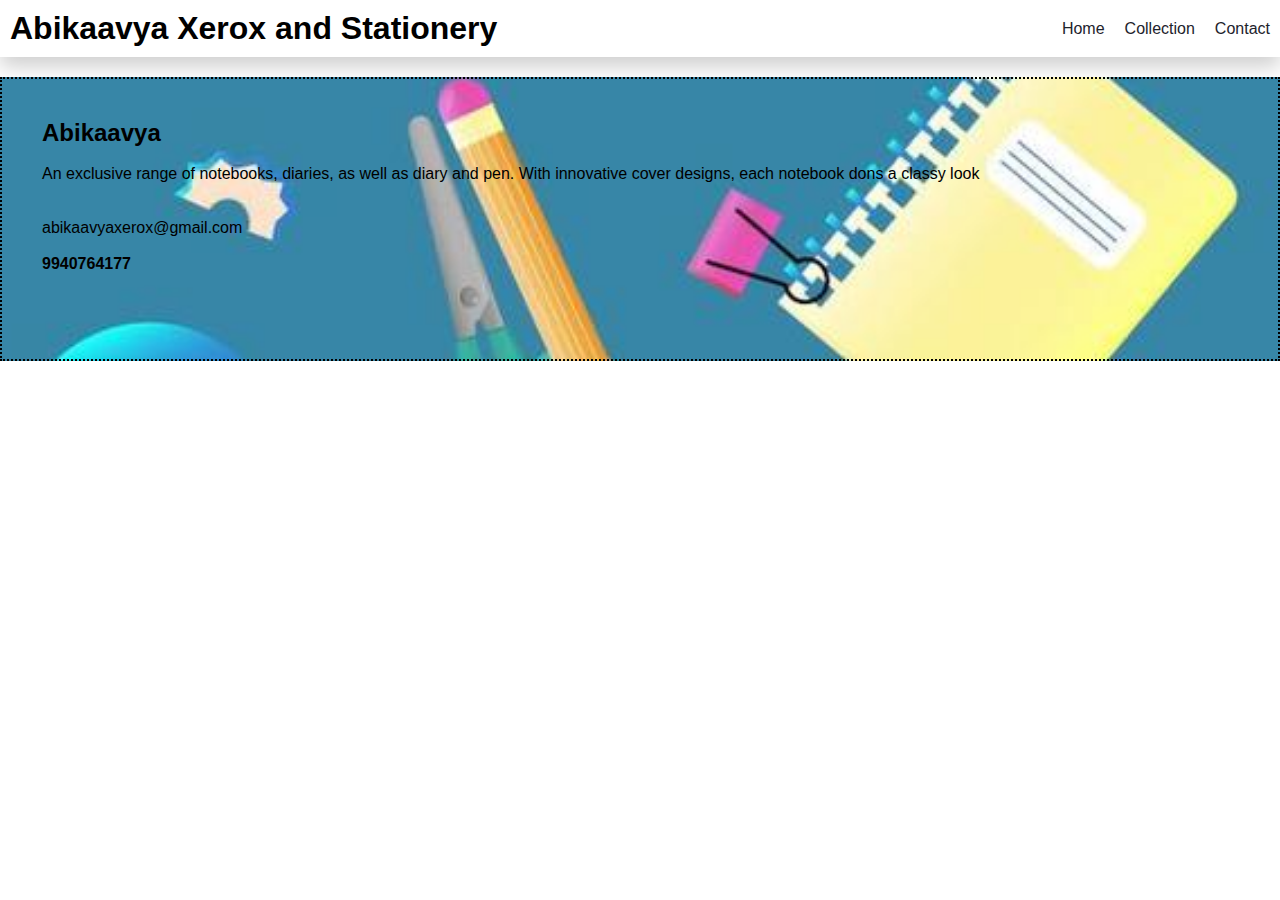
<file: contact.html>
<!DOCTYPE html>
<html lang="en">

<head>
    <meta charset="UTF-8">
    <meta name="viewport" content="width=device-width, initial-scale=1.0">
    <title>Abikaavya Xerox</title>


    <!-- <Google font> -->
    <link rel="preconnect" href="https://fonts.googleapis.com">
    <link rel="preconnect" href="https://fonts.gstatic.com" crossorigin>
    <link
        href="https://fonts.googleapis.com/css2?family=Grey+Qo&family=Monsieur+La+Doulaise&family=Pacifico&display=swap"
        rel="stylesheet">

    <!-- <My css>-->
    <link rel="stylesheet" href="style.css">

    <!-- <Font Awesome Icon> -->
    <link rel="stylesheet" href="https://cdnjs.cloudflare.com/ajax/libs/font-awesome/6.6.0/css/all.min.css"
        integrity="sha512-Kc323vGBEqzTmouAECnVceyQqyqdsSiqLQISBL29aUW4U/M7pSPA/gEUZQqv1cwx4OnYxTxve5UMg5GT6L4JJg=="
        crossorigin="anonymous" referrerpolicy="no-referrer" />

</head>

<body>

    <!-- Navbar -->
    <nav class="navbar">
        <h1>Abikaavya Xerox and Stationery</h1>

        <div class="navbar-links">
            <p class="navbar-link"><a href="">Home</a></p>
            <p class="navbar-link"><a href="">Collection</a></p>
            <p class="navbar-link"><a href="">Contact</a></p>
    
        </div>

        <div class="navbar-menu-toggle" onclick="showNavbar()">
            <i class="fa-solid fa-bars"></i>
        </div>

    </nav>

    <!-- side Navbar -->
    <div class="side-navbar">
        <p style="text-align: right;" onclick="closeNavbar()">
            <i class="fa-solid fa-xmark"></i>
        </p>

        <div class="side-navbar-links">
            <p class="side-navbar-link"><a href="abi.html">Home</a></p>
            <p class="side-navbar-link"><a href="collection.html">Collection</a></p>
            <p class="side-navbar-link"><a href="contact.html">Contact</a></p>
    
        </div>
    </div>
  
<!-- Footer -->
<div class="footer">
    <div class="footer-container">
        <div class="footer-box-1">
            <h2 class="headingText"> Abikaavya</h2><br>
<p>An exclusive range of notebooks, diaries, as well as diary and pen. With innovative cover designs, each notebook dons a classy look</p>
        <div class="footer-icons-container"><br>
            <i class="fa-brands fa-instagram" style="color:#ffffff;"></i>
            <i class="fa-brands fa-facebook" style="color:#ffffff;"></i>
            <i class="fa-brands fa-telegram" style="color:#ffffff;"></i>
        </div>
</div>
    </div>
<br>
    <p> abikaavyaxerox@gmail.com </p> <br>
    <h4>9940764177</h4>

</div>       

</body>

</html>
</file>
<file: style.css>
*{
   padding: 0;
   margin: 0;
}

body{
    font-family: 'Poppins' , sans-serif;
}

.navbar{
   display: flex;
   justify-content: space-between;
   align-items: center;
   padding:10px;
   box-shadow: rgba(0, 0, 0, 0.19) 0px 10px 20px;
}

.navbar-links{
   display: flex;
   column-gap: 20px;
}

.navbar-links a{
   text-decoration: none;
   color:#1D232c;
}

.navbar-links a:hover{
   text-decoration: underline;
   color:#1D232c;   
}

.navbar-menu-toggle{
   display:none;
}

/*side Navbar*/
.side-navbar{
   background-color:#1D232c;
   width: 50%;
   height:100%;
   position: fixed;
   top:0;
   left:-60%;
   padding:20px;
   color:white;
   transition: 2s;
   
}

.side-navbar-link{
   margin-bottom:30px;
   background-color:white;
   border-radius:5px;
   border:1px solid black;
   padding: 8px;
   text-decoration: none;
}

.side-navbar-links a{
   text-decoration: none;
   color: white;
}

.side-navbar-links a:hover{
   text-decoration: underline;
}


/* Header */
.header{
   display:flex;
   justify-content: center;
   gap:50px;
   padding:30px;
   background-image: url("./school.jpg");
}

.header-button{
   padding-left:20px;
   padding-right: 20px;
   padding-top: 10px;
   padding-bottom: 10px;
   margin-top: 10px;
   background-color: #1D232c;
   color:white;
   cursor: pointer;
}

.service{
   padding:20px;
   background-image: url("./school.jpg");
}

.service-container-1{
   display: flex;
   justify-content: space-between;
   align-items: center;
}

.service-container-2{
   display: flex;
   justify-content: space-between;
   align-items: center;
   gap:10px;
}

.service-container-2 div{
   background-color: #f2f4f7;
   border-radius: 5px;
   padding:10px;
}


.new-items{
   display:flex;
   justify-content: space-around;
   flex-wrap:wrap;
   position:relative;
   
}

.new-items-containers{
position:relative;
flex-basis: 20%;



}

.new-items button{
   padding-left: 10%;
   padding-right: 10%;
   padding-top: 5%;
   padding-bottom: 5%;
   margin-top:10px;
   color:#1D232c;
   position:absolute;
   top:50%;
   left:18%;
   border-radius: 10px;
   border:none;

}
.news{
   display:flex;
   flex-direction: column;
   align-items: center;
   margin-top:20px;

}

.news input{
   padding: 11px;
   width:80vw;
   margin-bottom:10px;
   border:solid black 2px;
   align-items:center;
}

.news button{
   margin-top:10px;
   color:#F2F4F7;
   background-color: #1D232c;
   border-radius:10px;
   padding:10px;
   align-items:center;
}

.footer{
   margin-top:20px;
   padding:40px;
   background-color: #1D232c;
   color:#F2F4F7;
   background-image: url("./school.jpg");
height: 200px;
border: 2px dotted black;
background-size: cover;
background-position: 30% 40%;
background-repeat: no-repeat;
background-attachment: fixed;
color:black;
}



/* .product-section{  
   margin-top:20px;
}

.product-search{
   width:80%;
   border:solid black 2px;
   border-radius:20px;
   display:flex;
   justify-content: space-between;
   align-items: center;
   margin:auto;

}

.product-search input{
   border:none;
   background-color: transparent;
   width:100%;
}

.product-search input:focus{
   outline:none;
}

.products{
   padding:20px;
   display:flex;
   gap:10px;
   flex-wrap: wrap;
   justify-content: space-around;
}

.produts-box{
   text-align:center;
   flex-basis: 20%;
   }

.product-box img{
   border-radius: 10px;
}   */
.pic{
   height:30px;
   width:50px;
}  

.container1a{
   display:flex;
   column-gap:100px;
   text-align: center;
   /* margin-left: 50px; */
}


.container1b{
   display:flex;
   column-gap:100px;
   text-align: center;
   /* margin-left: 50px; */
}

.container1c{
   display:flex;
   column-gap:100px;
   text-align: center;
   /* margin-left: 50px; */
}

.container1d{
   display:flex;
   column-gap:100px;
   text-align: center;
   /* margin-left: 50px; */
}

.container1e{
   display:flex;
   column-gap:100px;
   text-align: center;
   /* margin-left: 50px; */
}

.container1f{
   display:flex;
   column-gap:100px;
   text-align: center;
   /* margin-left: 50px; */
}

.container1g{
   display:flex;
   column-gap:100px;
   text-align: center;
   /* margin-left: 50px; */
}


.container1{
   display:flex;
   column-gap:100px;
   text-align: center;
   margin-left: 50px;
}

.container2a{
   display:flex;
   column-gap:100px;
   text-align: center;
   /* margin-left: 50px; */
}

.container2b{
   display:flex;
   column-gap:100px;
   text-align: center;
   /* margin-left: 50px; */
}

.container2c{
   display:flex;
   column-gap:100px;
   text-align: center;
   /* margin-left: 50px; */
}

.container2d{
   display:flex;
   column-gap:100px;
   text-align: center;
   /* margin-left: 50px; */
}

.container2e{
   display:flex;
   column-gap:100px;
   text-align: center;
   /* margin-left: 50px; */
}

.container2f{
   display:flex;
   column-gap:100px;
   text-align: center;
   /* margin-left: 50px; */
}


.container2g{
   display:flex;
   column-gap:100px;
   text-align: center;
   /* margin-left: 50px; */
}


.container2{
   display:flex;
   column-gap:100px;
   text-align: center;
   margin-left: 50px;
}

.container3a{
   display:flex;
   column-gap:100px;
   text-align: center;
   /* margin-left: 50px; */
}

.container3b{
   display:flex;
   column-gap:100px;
   text-align: center;
   /* margin-left: 50px; */
}

.container3c{
   display:flex;
   column-gap:100px;
   text-align: center;
   /* margin-left: 50px; */
}


.container3d{
   display:flex;
   column-gap:100px;
   text-align: center;
   /* margin-left: 50px; */
}


.container3e{
   display:flex;
   column-gap:100px;
   text-align: center;
   /* margin-left: 50px; */
}

.container3f{
   display:flex;
   column-gap:100px;
   text-align: center;
   /* margin-left: 50px; */
}


.container3g{
   display:flex;
   column-gap:100px;
   text-align: center;
   /* margin-left: 50px; */
}

.container3{
   display:flex;
   column-gap:100px;
   text-align: center;
   margin-left: 50px;
}

.container4{
   display:flex;
   column-gap:100px;
   text-align: center;
   margin-left: 50px;
}

.container4a{
   display:flex;
   column-gap:100px;
   text-align: center;
   /* margin-left: 50px; */
}


.container4b{
   display:flex;
   column-gap:100px;
   text-align: center;
   /* margin-left: 50px; */
}

.container4c{
   display:flex;
   column-gap:100px;
   text-align: center;
   /* margin-left: 50px; */
}


.container4d{
   display:flex;
   column-gap:100px;
   text-align: center;
   /* margin-left: 50px; */
}

.container4e{
   display:flex;
   column-gap:100px;
   text-align: center;
   /* margin-left: 50px; */
}

.container4f{
   display:flex;
   column-gap:100px;
   text-align: center;
   /* margin-left: 50px; */
}

.container4g{
   display:flex;
   column-gap:100px;
   text-align: center;
   /* margin-left: 50px; */
}


.container5a{
   display:flex;
   column-gap:100px;
   text-align: center;
   /* margin-left: 50px; */
}

.container5b{
   display:flex;
   column-gap:100px;
   text-align: center;
   /* margin-left: 50px; */
}

.container5c{
   display:flex;
   column-gap:100px;
   text-align: center;
   /* margin-left: 50px; */
}


.container5d{
   display:flex;
   column-gap:100px;
   text-align: center;
   /* margin-left: 50px; */
}


.container5e{
   display:flex;
   column-gap:100px;
   text-align: center;
   /* margin-left: 50px; */
}


.container5f{
   display:flex;
   column-gap:100px;
   text-align: center;
   /* margin-left: 50px; */
}


.container5g{
   display:flex;
   column-gap:100px;
   text-align: center;
   /* margin-left: 50px; */
}

.container5{
   display:flex;
   column-gap:100px;
   text-align: center;
   margin-left: 50px;
}

.a1{
   width:300px;
   height:290px;
   padding:20px;
   box-sizing: border-box;
   margin-top: 35px;
   margin-left: 30px;
   
}

.a2{
   width:300px;
   height:290px;
   padding:20px;
   box-sizing: border-box;
   margin-top: 35px;
   margin-left: 30px;
   

}

.a3{
   width:300px;
   height:290px;
   padding:20px;
   box-sizing: border-box;
   margin-top: 35px;
   margin-left: 30px;
   

}

.a4{
   width:300px;
   height:290px;
   padding:20px;
   box-sizing: border-box;
   margin-top: 35px;
   margin-left: 30px;
   

}

.a5{
   width:300px;
   height:290px;
   padding:20px;
   box-sizing: border-box;
   margin-top: 35px;
   margin-left: 30px;


}


.a6{
   width:300px;
   height:290px;
   padding:20px;
   box-sizing: border-box;
   margin-top: 35px;
   margin-left: 30px;


}


.a7{
   width:300px;
   height:290px;
   padding:20px;
   box-sizing: border-box;
   margin-top: 35px;
   margin-left: 30px;


}


.a8{
   width:300px;
   height:290px;
   padding:20px;
   box-sizing: border-box;
   margin-top: 35px;
   margin-left: 30px;


}

.text{
   text-align:center;
   width:350px;

   
}

#im1{
   height:250px;
   width:250px;
   margin-right: 40px;

} 

 #im2{
   height:250px;
   width:250px;
   margin-left: 80px;

} 

#im3{
   height:250px;
   width:250px;
   margin-left: 80px;

} 

#im4{
   height:250px;
   width:250px;
   margin-left: 80px;

} 

#im6{
   height:250px;
   width:250px;
   margin-left: 80px;

} 

#im7{
   height:250px;
   width:250px;
   margin-left: 80px;

} 

#im8{
   height:250px;
   width:250px;
   margin-left: 80px;

} 


#im5{
   height:250px;
   width:250px;
   margin-left: 80px;

} 

 .box {
   background-image: url("./bg.jpg");
   height: 1200px;
   border: 2px solid black;
   background-size: cover;
   background-position: 30% 40%;
   background-repeat: no-repeat;
   background-attachment: fixed;

}


.box1 {
   background-image: url("./bg\ 1.jpg");
   /* height: 1200px; */
   /* border: 2px solid black; */f
   background-size: cover;
   background-position: 20% 30%;
   background-repeat: no-repeat;
   background-attachment: fixed;

}

.box2 {
   background-image: url("./prof\ img.jpg");
   /* height: 1200px; */
   /* border: 2px solid black; */
   background-size: cover;
   background-position: 20% 30%;
   background-repeat: no-repeat;
   background-attachment: fixed;

}

.box3 {
   background-image: url("./bg3.jpg");
   /* height: 1200px; */
   /* border: 2px solid black; */
   background-size: cover;
   background-position: 20% 30%;
   background-repeat: no-repeat;
   background-attachment: fixed;

}


.box4 {
   background-image: url("./images.jpg");
   /* height: 1200px; */
   /* border: 2px solid black; */
   background-size: cover;
   background-position: 20% 30%;
   background-repeat: no-repeat;
   background-attachment: fixed;

}


.box5 {
   background-image: url("./bg4.jpg");
   /* height: 1200px; */
   /* border: 2px solid black; */
   background-size: cover;
   background-position: 20% 30%;
   background-repeat: no-repeat;
   background-attachment: fixed;

}

.box6 {
   background-image: url("./bg5.jpg");
   /* height: 1200px; */
   /* border: 2px solid black; */
   background-size: cover;
   background-position: 20% 30%;
   background-repeat: no-repeat;
   background-attachment: fixed;

}

.box7 {
   background-image: url("./bg6.jpg");
   /* height: 1200px; */
   /* border: 2px solid black; */
   background-size: cover;
   background-position: 20% 30%;
   background-repeat: no-repeat;
   background-attachment: fixed;

}


.box8 {
   background-image: url("./bg7.jpg");
   /* height: 1200px; */
   /* border: 2px solid black; */
   background-size: cover;
   background-position: 20% 30%;
   background-repeat: no-repeat;
   background-attachment: fixed;

}



 /* .box{
   display:flex;
   justify-content: center;
   gap:50px;
   padding:30px;
   background-image: url("./bg\ 1.jpg");
}   */




/* Media Query*/

@media screen and (max-width:700px) {
   .navbar-menu-toggle{
      display:block;
   }
   .navbar-links{
      display:none;
   }
   .header-image{
      display: none;
   }
   .service-container-1{
      display: none;
   }
   .service-container-2{
      flex-direction: column;
   }
}
</file>
